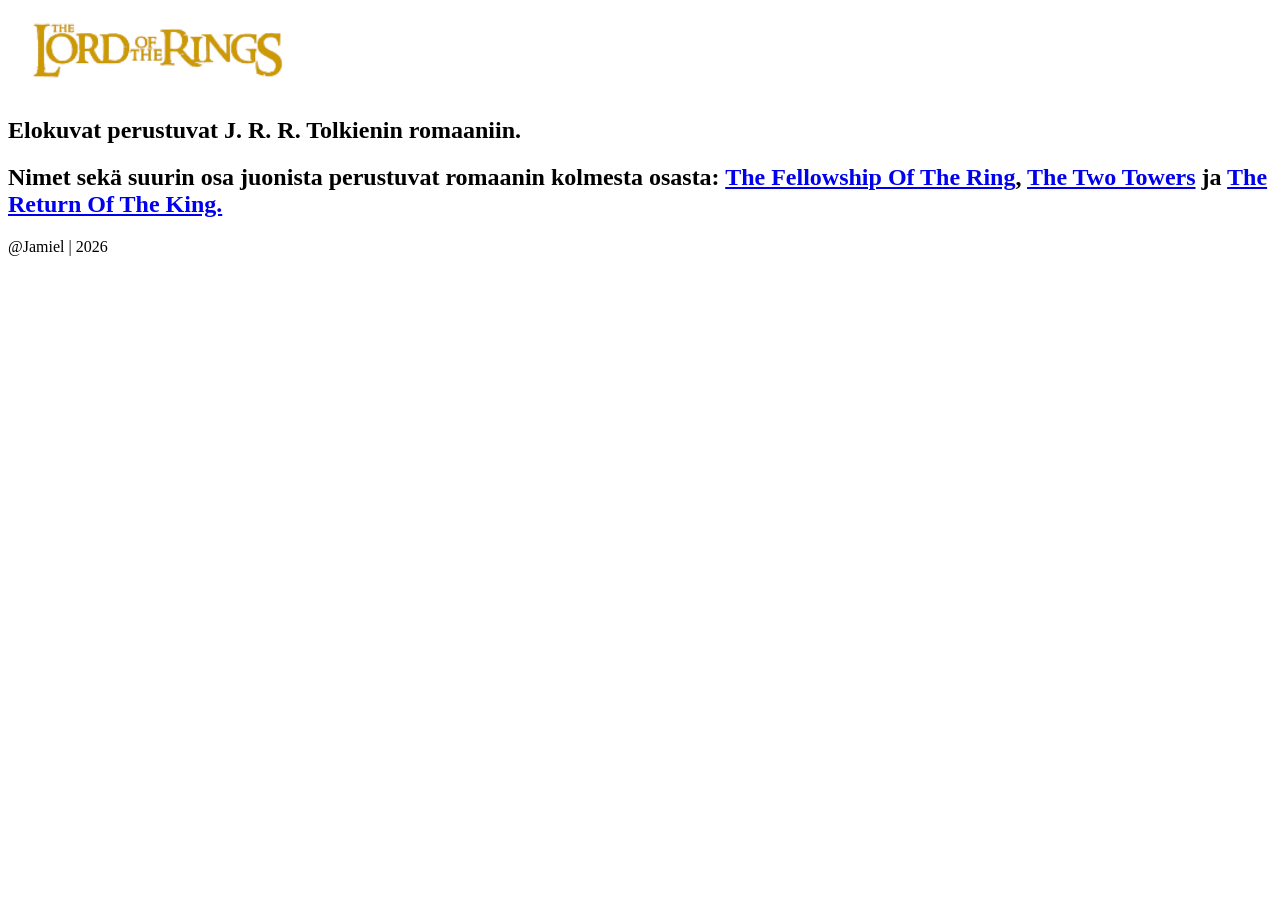
<file: harjoutus1/index.html>
<!DOCTYPE html>
<html lang="en">
<head>
    <meta charset="UTF-8">
    <meta name="viewport" content="width=device-width, initial-scale=1.0">
    <title>Document</title>

</head>
<body>
    <header>
       <img src="The_Lord_Of_The_Rings.webp" width="300px">
    </header>
    <main>
       <h2>Elokuvat perustuvat J. R. R. Tolkienin romaaniin.</h2>
        <h2>Nimet sekä suurin osa juonista perustuvat romaanin kolmesta osasta: <a href="https://en.wikipedia.org/wiki/The_Lord_of_the_Rings:_The_Fellowship_of_the_Ring"> The Fellowship Of The Ring</a>,
     <a href="https://en.wikipedia.org/wiki/The_Lord_of_the_Rings:_The_Two_Towers">The Two Towers</a> ja <a href="https://en.wikipedia.org/wiki/The_Lord_of_the_Rings:_The_Return_of_the_King">The Return Of The King.</a></h2>
    </main>
    <footer>
        @Jamiel | 2026
    </footer>

</body>
</html>
</file>
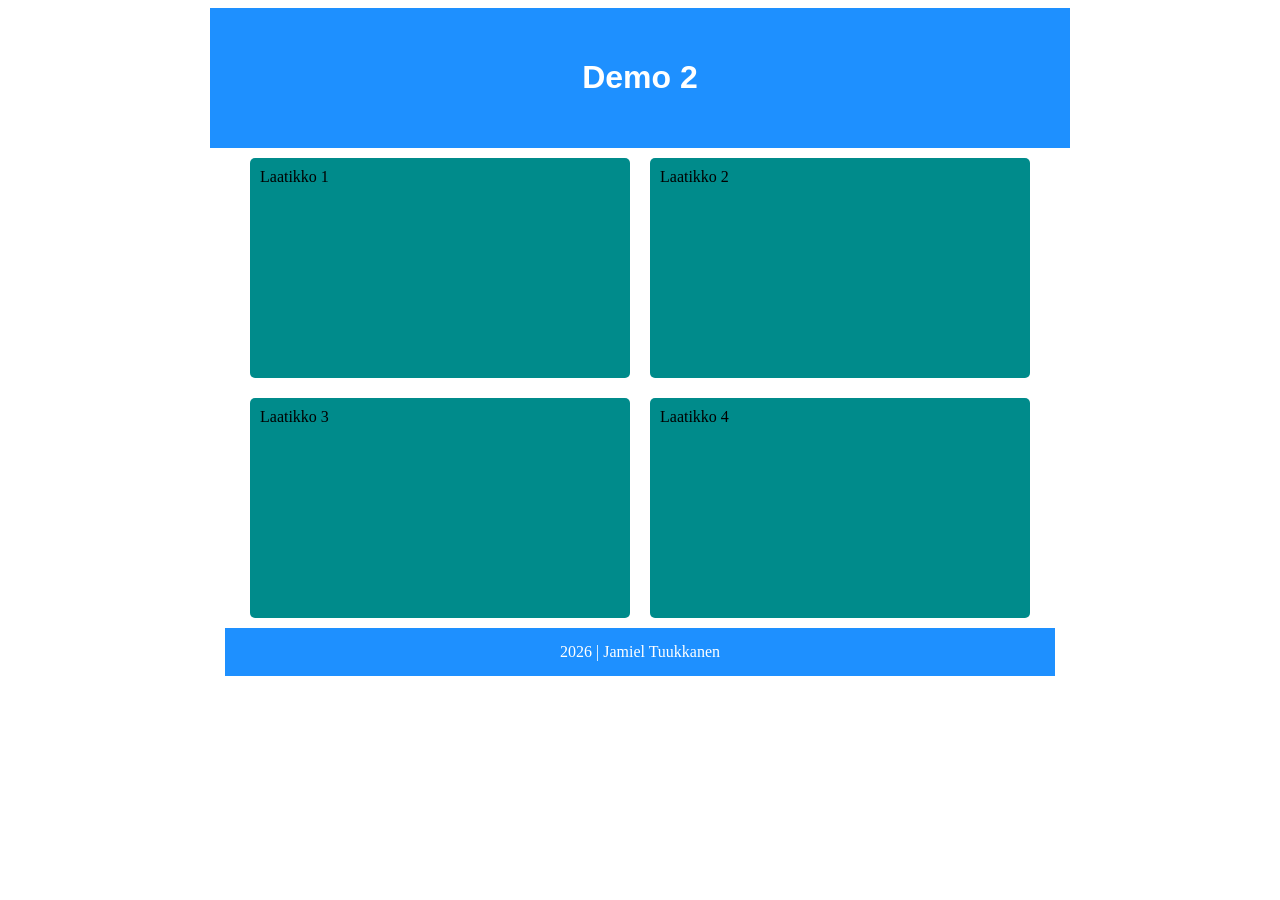
<file: demot/demo2.html>
<!DOCTYPE html>
<html lang="en">
<head>
    <meta charset="UTF-8">
    <meta name="viewport" content="width=device-width, initial-scale=1.0">
    <title>Document</title>
    <link rel="stylesheet" href="demo2style.css">
</head>
<body>
    <header>
        <h1 id="herotext">Demo 2</h1>
    </header>
    <main>
        <div class="container">
        <div class="box">
        Laatikko 1
     </div>
     <div class="box">
        Laatikko 2
     </div>
     <div class="box">
        Laatikko 3
     </div>
     <div class="box">
        Laatikko 4
     </div>
        </div>
     
    </main>
    <footer>
        2026 | Jamiel Tuukkanen
    </footer>
</body>
</html>
</file>
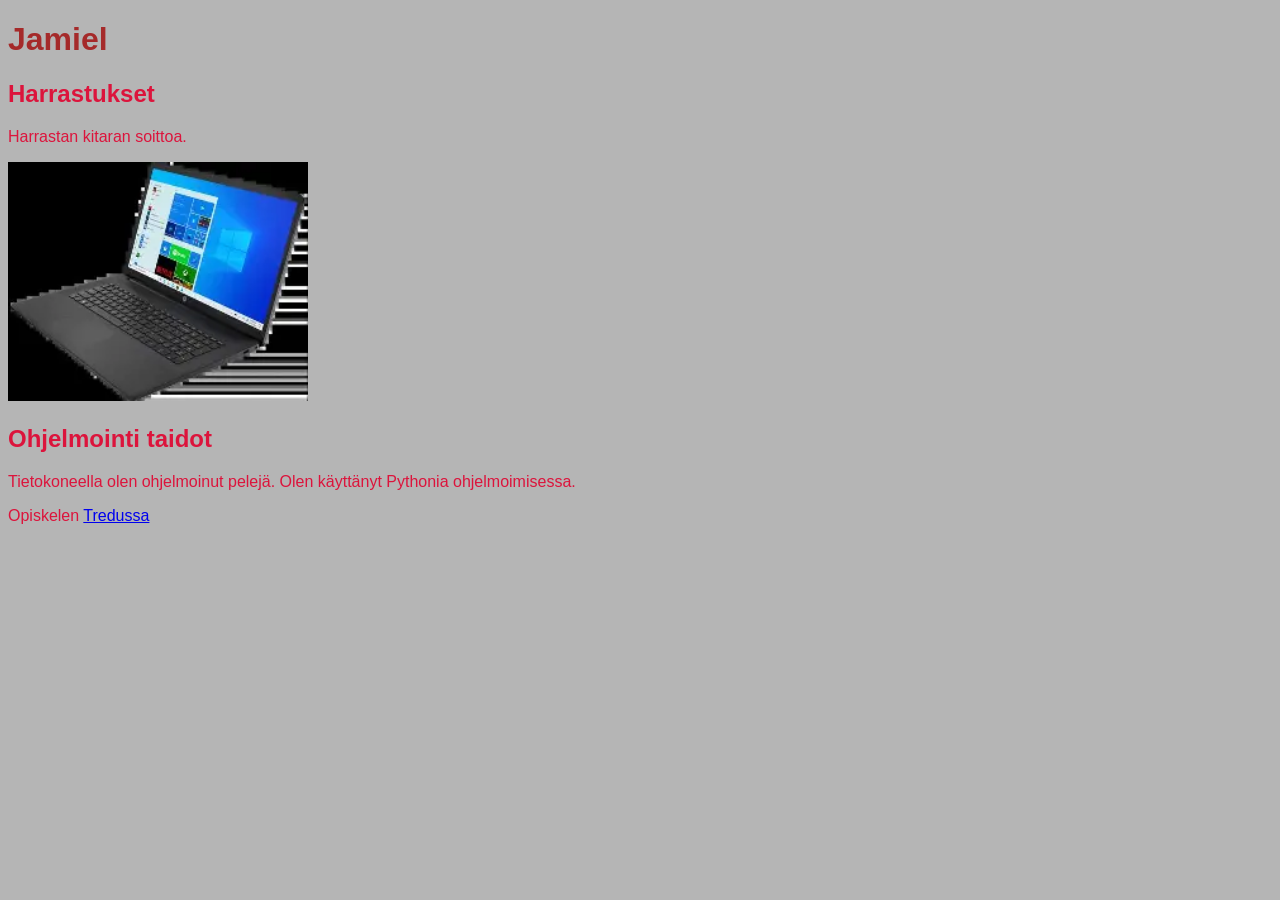
<file: demot/esittely.html>
<!DOCTYPE html>
<html lang="en">
<head>
    <meta charset="UTF-8">
    <meta name="viewport" content="width=device-width, initial-scale=1.0">
    <title>Document</title>

    <style>
body {
font-family: 'Trebuchet MS', 'Lucida Sans Unicode', 'Lucida Grande', 'Lucida Sans', Arial, sans-serif;
color: crimson;
background-color: rgba(0, 0, 0, 0.29);

}

h1 {
color: brown;

}
    </style>
</head>
<body>
    <h1>Jamiel</h1>
    <h2>Harrastukset</h2>
    <p>Harrastan kitaran soittoa.</p>
    <img src="tietokone.webp" width="300px"/>
    <h2>Ohjelmointi taidot</h2>
    <p>Tietokoneella olen ohjelmoinut pelejä.
    Olen käyttänyt Pythonia ohjelmoimisessa.</p>

<p>Opiskelen <a href="https://www.tredu.fi/"> Tredussa</a></p>

</body>
</html>
</file>
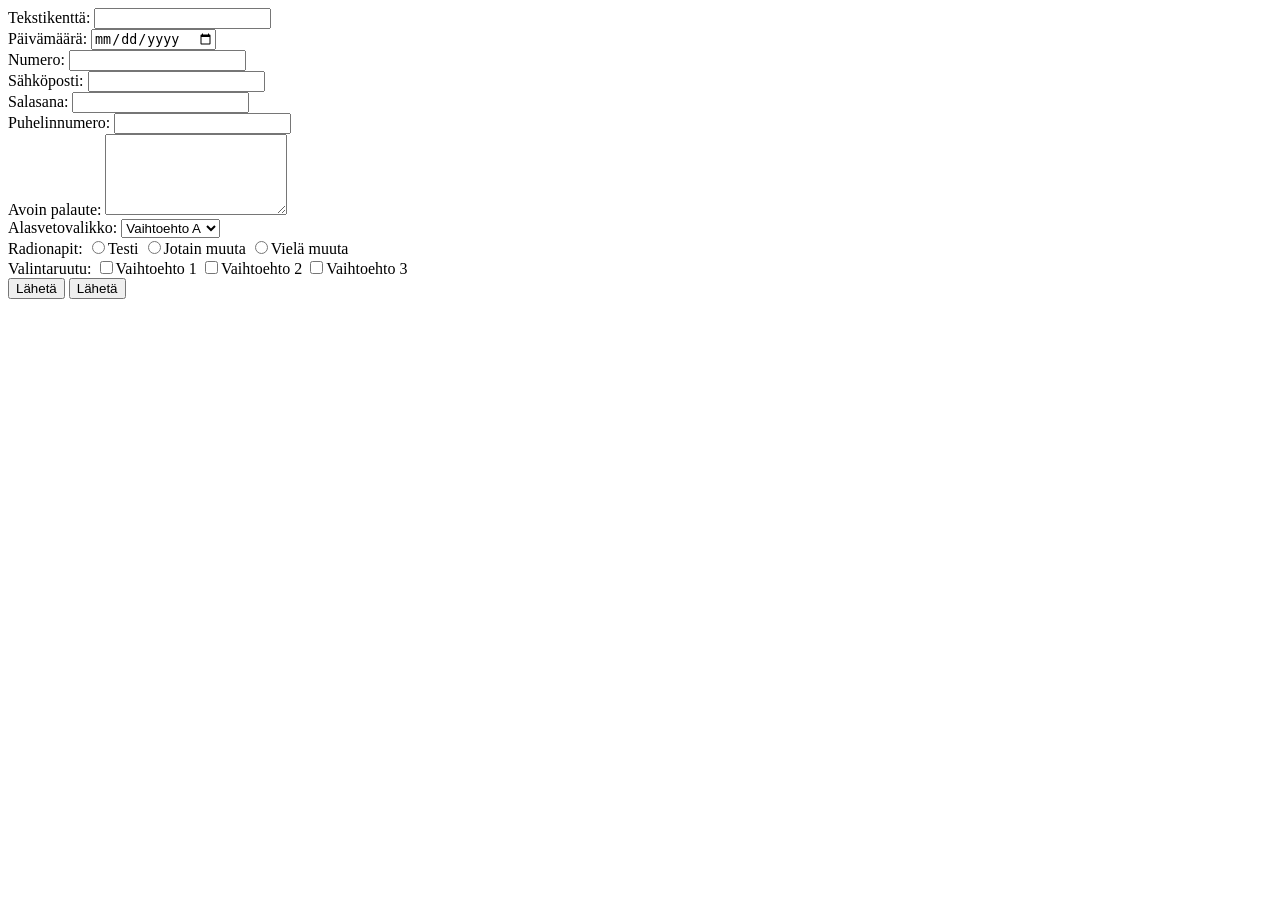
<file: demot/lomakedemo.html>
<!DOCTYPE html>
<html lang="en">
<head>
    <meta charset="UTF-8">
    <meta name="viewport" content="width=device-width, initial-scale=1.0">
    <title>Document</title>
</head>
<body>
    <form>
        Tekstikenttä:
        <input type="text" name="" id=""><br>
        Päivämäärä:
        <input type="date" name="" id=""><br>
        Numero:
        <input type="number" name="" id=""><br>
        Sähköposti:
        <input type="email" name="" id=""><br>
        Salasana:
        <input type="password" name="" id=""><br>
        Puhelinnumero:
        <input type="tel" name="" id=""><br>
        Avoin palaute:
        <textarea name="" id="" cols="20" rows="5">
        </textarea><br>
        Alasvetovalikko:
        <select name="" id="">
            <option value="">Vaihtoehto A</option>
            <option value="">Vaihtoehto B</option>
            <option value="">Vaihtoehto C</option>
            <option value="">Vaihtoehto D</option>
        </select><br>
        Radionapit:
        <input type="radio" name="r1" id="">Testi
        <input type="radio" name="r1" id="">Jotain muuta
        <input type="radio" name="r1" id="">Vielä muuta
        <br>
        Valintaruutu:
        <input type="checkbox" name="" id="">Vaihtoehto 1
        <input type="checkbox" name="" id="">Vaihtoehto 2
        <input type="checkbox" name="" id="">Vaihtoehto 3
        <br>
<button>Lähetä</button>
<input type="submit" value="Lähetä">
    </form>
</body>
</html>
</file>
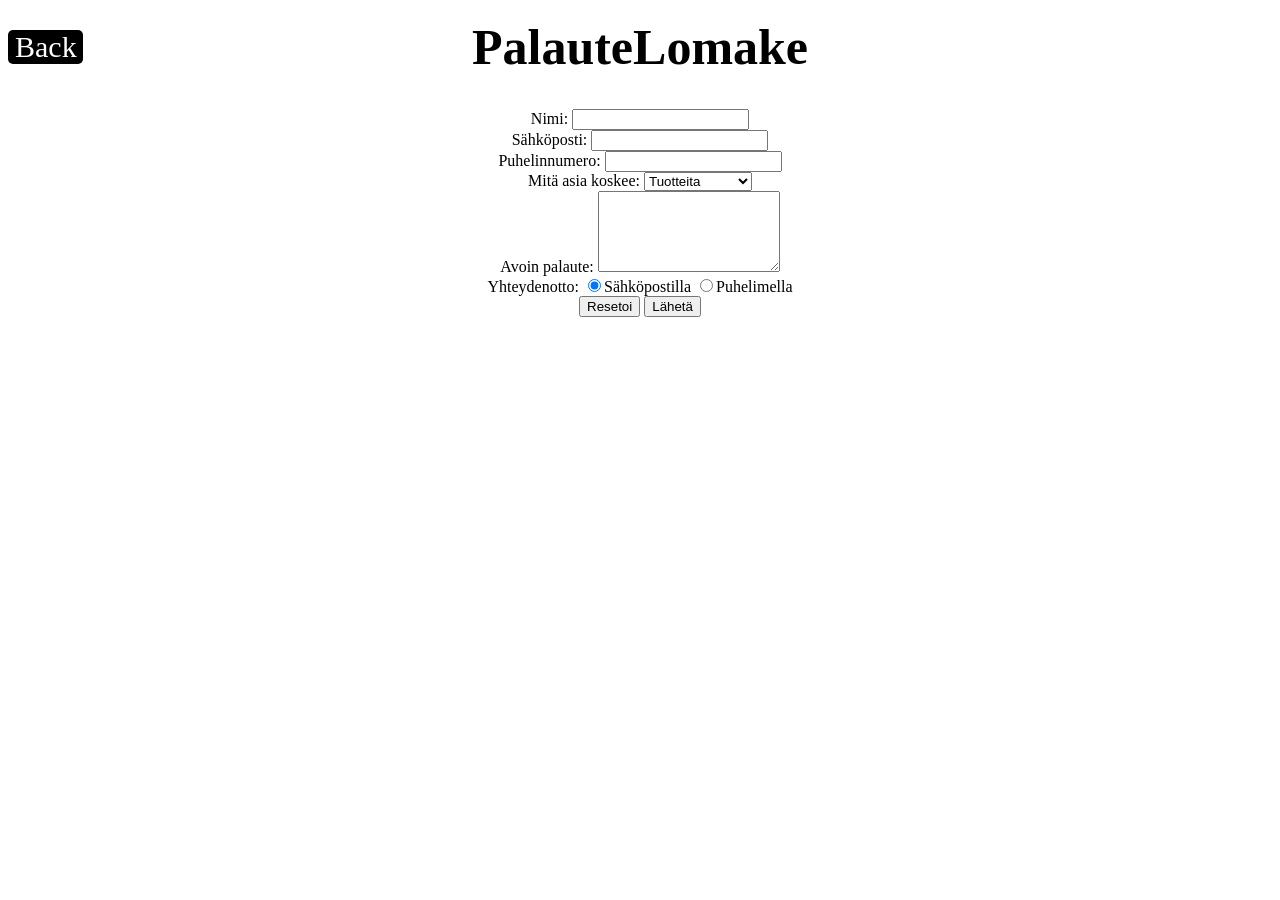
<file: harjoitus2/lomake.html>
<!DOCTYPE html>
<html lang="en">
<head>
    <meta charset="UTF-8">
    <meta name="viewport" content="width=device-width, initial-scale=1.0">
    <title>Document</title>
    <link rel="stylesheet" href="lomakecss.css">
</head>
<body>
    <div class="back1"><div class="back"><a href="harjoitus2.html"><p>Back</p></a></div></div>
    <header><h1>PalauteLomake</h1></header>
    <form>
        Nimi:
        <input type="text" name="" id="" required><br>
        Sähköposti:
        <input type="email" name="" id="" required><br>
        Puhelinnumero:
        <input type="tel" name="" id="" required><br>
        Mitä asia koskee:
        <select name="" id="">
            <option value="">Tuotteita</option>
            <option value="">Sivustoa</option>
            <option value="">Reklamaatiota</option>
            <option value="">Toimitusta</option>
        </select><br>
        Avoin palaute:
        <textarea name="" id="" cols="20" rows="5">
        </textarea><br>
        Yhteydenotto:
        <input type="radio" name="r1" id="" checked>Sähköpostilla
        <input type="radio" name="r1" id="">Puhelimella
        <br>
        <input type="reset" value="Resetoi">
<button>Lähetä</button>
    </form>
</body>
</html>
</file>
<file: demot/demo2style.css>
header {
    background-color: dodgerblue;
    color: white;
    text-align: center;
    padding: 30px;
    max-width: 800px;
    margin-left: auto;
    margin-right: auto;
}

footer {
    background-color: dodgerblue;
    color: white;
    text-align: center;
    padding: 15px;
    max-width: 800px;
    margin-left: auto;
    margin-right: auto;
}

#herotext {
    font-family: sans-serif;
}

main {
    max-width: 800px;
    margin-left: auto;
    margin-right: auto;
}

.box {
    background-color: darkcyan;
    padding: 10px;
    margin: 10px;
    height: 200px;
    border-radius: 5px;
}

.container {
    display: grid;
    grid-template-columns: repeat(2, 1fr);
}
</file>
<file: harjoitus2/lomakecss.css>
header {
    text-align: center;
    margin-top: -80px;
}
h1 {
    font-size: 50px;
}
form {
    text-align: center;
}
.back {
    background-color: black;
    width: 75px;
    border-radius: 5px;
    border-width: 5px;
    border-color: white;
}
.back:hover {
    background-color: rgb(64, 64, 64);
}
.back p {
    color: white;
    font-size: 30px;
    margin-left: 7px;
}
.back a {
    text-decoration: none;
}
.back1 p {
    border-color: white;
    border-radius: 5px;
}
</file>
